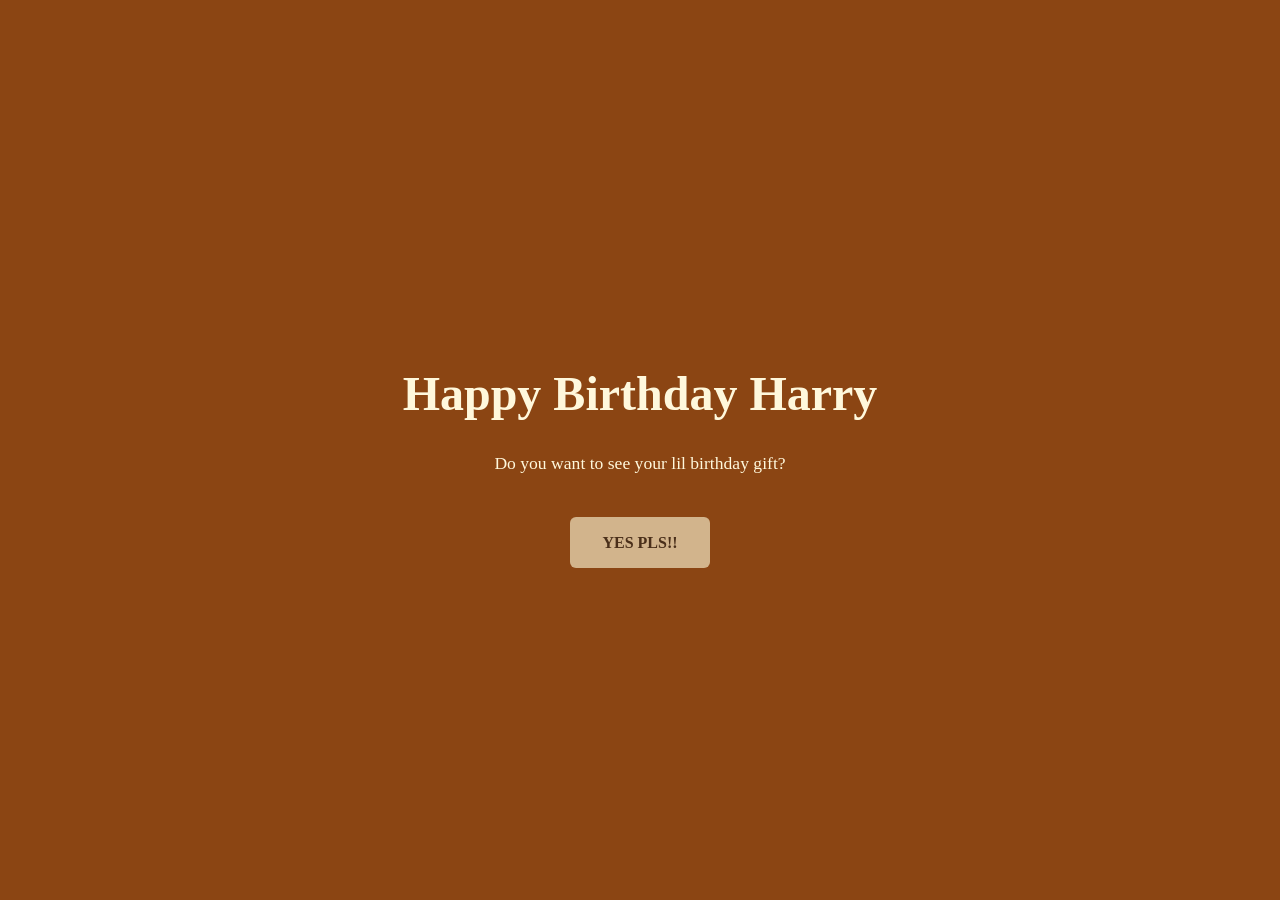
<file: index.html>
<!DOCTYPE html>
<html lang="en">

<head>
    <meta charset="UTF-8">
    <meta name="viewport" content="width=device-width, initial-scale=1.0">
    <title>Happy Birthday</title>
    <link rel="stylesheet" href="style.css">
</head>

<body class="opening-page">
    <div class="container">
        <h1>Happy Birthday Harry</h1>
        <p>Do you want to see your lil birthday gift?</p>
        <div class="buttons">
            <a href="letter.html" class="btn">YES PLS!!</a>
        </div>
    </div>
</body>

</html>
</file>
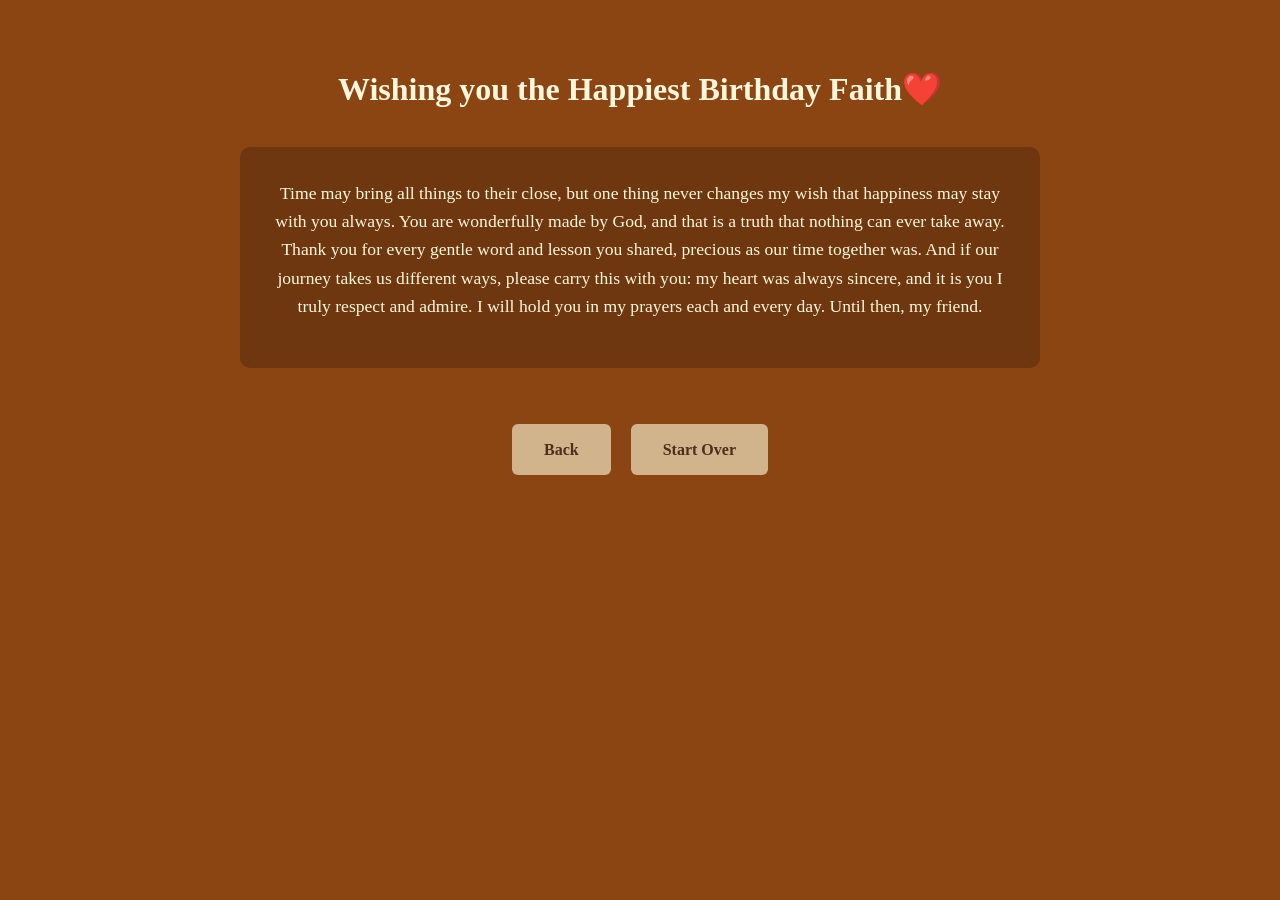
<file: details.html>
<!DOCTYPE html>
<html lang="en">

<head>
    <meta charset="UTF-8">
    <meta name="viewport" content="width=device-width, initial-scale=1.0">
    <title>Special Message</title>
    <link rel="stylesheet" href="style.css">
</head>

<body>
    <div class="container">
        <h2>Wishing you the Happiest Birthday Faith❤️</h2>
        <div class="details-box">
            <p>Time may bring all things to their close, but one thing never changes my wish that happiness may stay
                with you always. You are wonderfully made by God, and that is a truth that nothing can ever take away.
                Thank you for every gentle word and lesson you shared, precious as our time together was. And if our
                journey takes us different ways, please carry this with you: my heart was always sincere, and it is you
                I truly respect and admire. I will hold you in my prayers each and every day. Until then, my friend.
            </p>
        </div>
        <div class="nav-buttons">
            <a href="video.html" class="nav-btn">Back</a>
            <a href="index.html" class="nav-btn">Start Over</a>
        </div>
    </div>
</body>

</html>
</file>
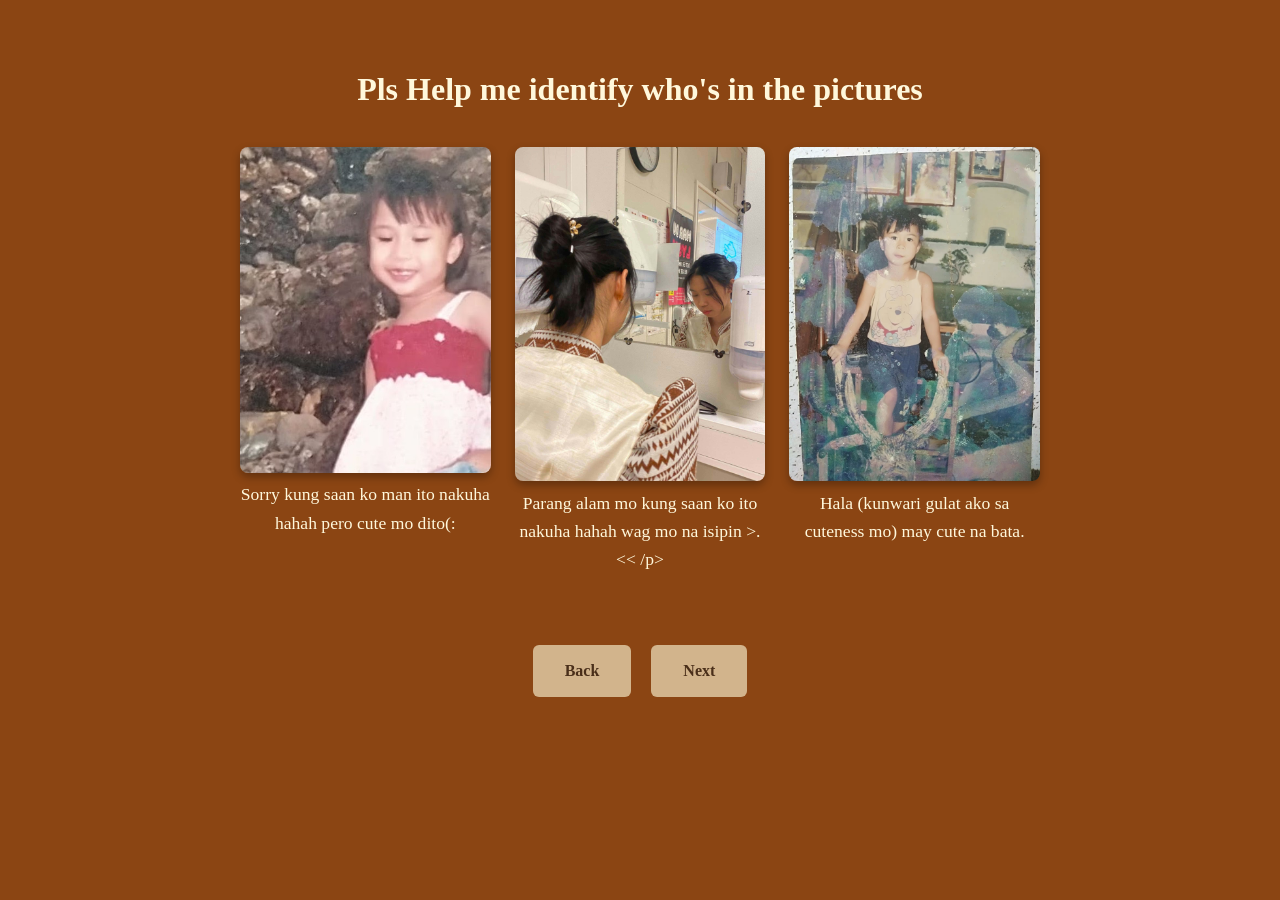
<file: gallery.html>
<!DOCTYPE html>
<html lang="en">

<head>
    <meta charset="UTF-8">
    <meta name="viewport" content="width=device-width, initial-scale=1.0">
    <title>Our Memories</title>
    <link rel="stylesheet" href="style.css">
</head>

<body>
    <div class="container">
        <h2>Pls Help me identify who's in the pictures</h2>
        <div class="photo-grid">
            <div class="photo-item">
                <img src="harry.jpeggg.jpg" alt="Our photo">
                <p>Sorry kung saan ko man ito nakuha hahah pero cute mo dito(:</p>
            </div>
            <div class="photo-item">
                <img src="harry1.jpg.jpg" alt="Our photo">
                <p>Parang alam mo kung saan ko ito nakuha hahah wag mo na isipin >.<< /p>
            </div>
            <div class="photo-item">
                <img src="harry.jpg" alt="Our photo">
                <p>Hala (kunwari gulat ako sa cuteness mo) may cute na bata.</p>
            </div>
        </div>
        <div class="nav-buttons">
            <a href="letter.html" class="nav-btn">Back</a>
            <a href="video.html" class="nav-btn">Next</a>
        </div>
    </div>
</body>

</html>
</file>
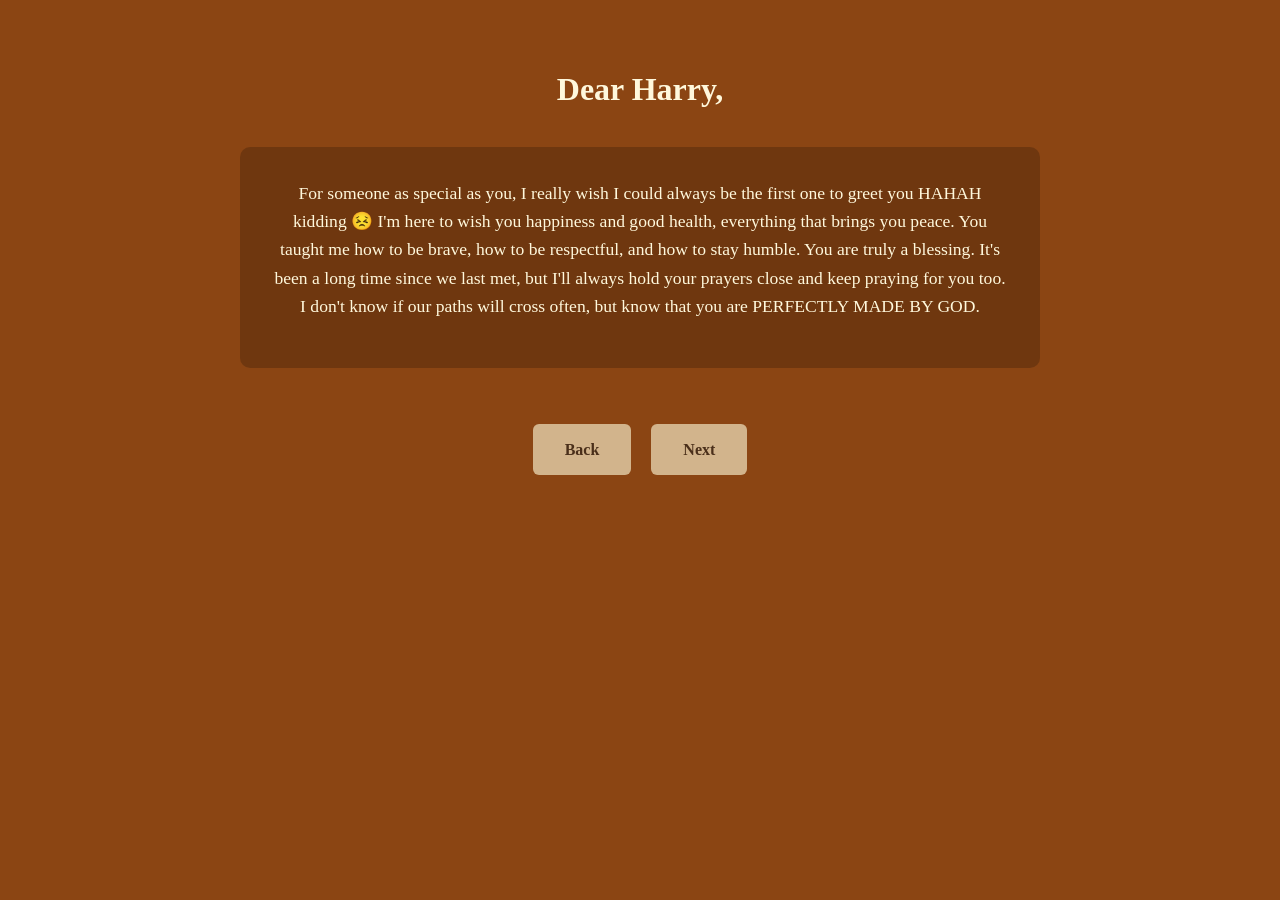
<file: letter.html>
<!DOCTYPE html>
<html lang="en">

<head>
    <meta charset="UTF-8">
    <meta name="viewport" content="width=device-width, initial-scale=1.0">
    <title>Birthday Letter</title>
    <link rel="stylesheet" href="style.css">
</head>

<body>
    <div class="container">
        <h2>Dear Harry,</h2>
        <div class="details-box">
            <p>For someone as special as you, I really wish I could always be the first one to greet you HAHAH
                kidding 😣 I'm here to wish you happiness and good health, everything that brings you peace.
                You taught me how to be brave, how to be respectful, and how to stay humble. You are truly a blessing.
                It's been a long time since we last met, but I'll always hold your prayers close and keep praying for
                you too. I don't know if our paths will cross often, but know that you are PERFECTLY MADE BY GOD.</p>
        </div>
        <div class="nav-buttons">
            <a href="index.html" class="nav-btn">Back</a>
            <a href="gallery.html" class="nav-btn">Next</a>
        </div>
    </div>
</body>

</html>
</file>
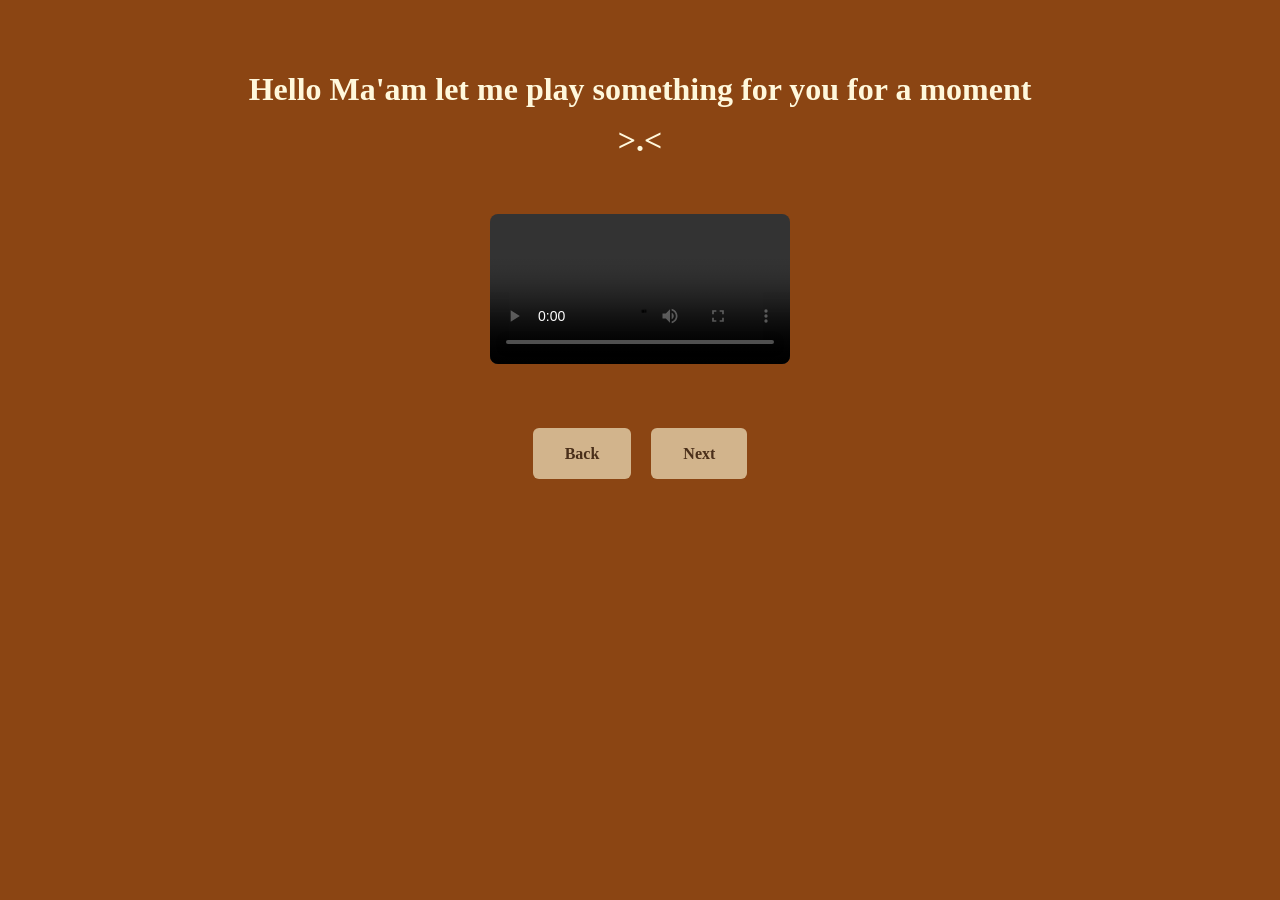
<file: video.html>
<!DOCTYPE html>
<html lang="en">

<head>
    <meta charset="UTF-8">
    <meta name="viewport" content="width=device-width, initial-scale=1.0">
    <title>A Little Message</title>
    <link rel="stylesheet" href="style.css">
</head>

<body>
    <div class="container">
        <h2>Hello Ma'am let me play something for you for a moment >.< </h2>
                <video controls class="video-player">
                    <source src="harry.mp4.mp4" type="video/mp4">
                    Your browser does not support the video tag.
                </video>
                <div class="nav-buttons">
                    <a href="gallery.html" class="nav-btn">Back</a>
                    <a href="details.html" class="nav-btn">Next</a>
                </div>
    </div>
</body>

</html>
</file>
<file: style.css>
* {
    margin: 0;
    padding: 0;
    box-sizing: border-box;
    font-family: 'Georgia', serif;
}

body {
    background-color: #8B4513;
    color: #FFF8DC;
    min-height: 100vh;
    padding: 2rem;
    line-height: 1.6;
}

.opening-page {
    display: flex;
    align-items: center;
    justify-content: center;
    min-height: 100vh;
}

.container {
    max-width: 800px;
    margin: 0 auto;
    text-align: center;
    padding-top: 2rem;
}

h1 {
    font-size: 3rem;
    margin-bottom: 1rem;
}

h2 {
    font-size: 2rem;
    margin-bottom: 2rem;
}

p {
    font-size: 1.1rem;
    margin-bottom: 1rem;
}

.buttons {
    display: flex;
    gap: 1rem;
    justify-content: center;
    margin-top: 2rem;
    flex-wrap: wrap;
}

.btn,
.nav-btn {
    padding: 0.8rem 2rem;
    background: #D2B48C;
    color: #4A2F1A;
    text-decoration: none;
    border-radius: 6px;
    font-weight: bold;
    transition: 0.3s;
    display: inline-block;
    margin: 0.5rem;
}

.btn:hover,
.nav-btn:hover {
    background: #F5DEB3;
}

.nav-buttons {
    margin-top: 3rem;
}

.photo-grid {
    display: grid;
    grid-template-columns: repeat(auto-fit, minmax(200px, 1fr));
    gap: 1.5rem;
    margin-top: 2rem;
}

.photo-item img {
    width: 100%;
    border-radius: 8px;
    box-shadow: 0 4px 8px rgba(0, 0, 0, 0.3);
}

.video-player {
    max-width: 100%;
    border-radius: 8px;
    margin-top: 1rem;
}

.details-box {
    background: rgba(0, 0, 0, 0.2);
    padding: 2rem;
    border-radius: 10px;
    margin-top: 2rem;
}

@media (max-width: 600px) {
    h1 {
        font-size: 2rem;
    }

    body {
        padding: 1rem;
    }
}
</file>
